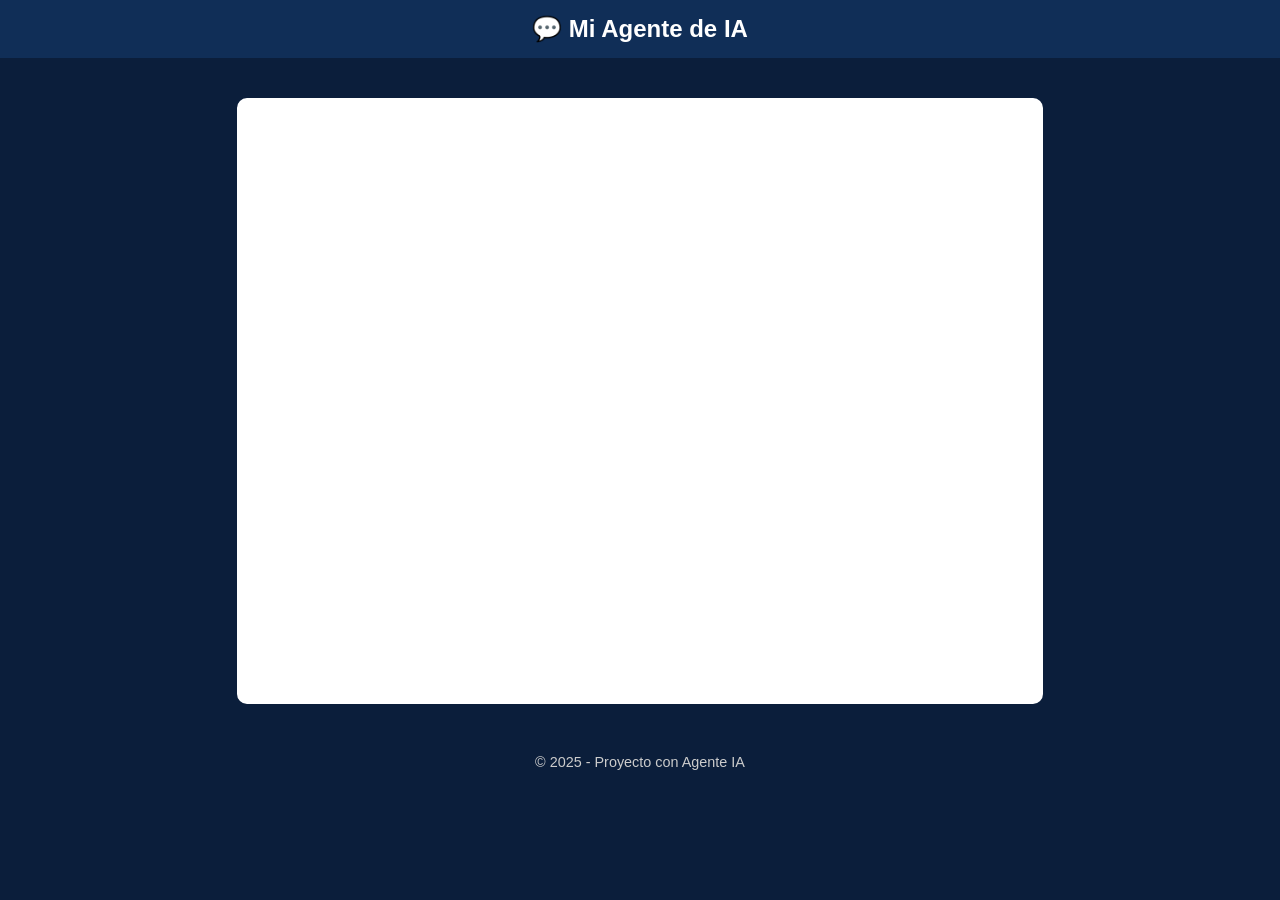
<file: agente-de-ia.html>
<!DOCTYPE html>
<html lang="es">
  <head>
    <meta charset="UTF-8" />
    <meta name="viewport" content="width=device-width, initial-scale=1.0" />
    <title>Agente IA</title>
    <style>
      body {
        background-color: #0b1e3b; /* Azul oscuro */
        color: white;
        font-family: Arial, sans-serif;
        text-align: center;
        margin: 0;
        padding: 0;
      }
      header {
        background-color: #102e57;
        padding: 15px;
        font-size: 1.5em;
        font-weight: bold;
      }
      #agent-container {
        margin: 40px auto;
        width: 90%;
        max-width: 800px;
        height: 600px; /* Ajusta según necesites */
        border: 3px solid white;
        border-radius: 10px;
        background-color: #ffffff;
        color: black;
      }
      footer {
        margin-top: 30px;
        padding: 10px;
        font-size: 0.9em;
        color: #ccc;
      }
    </style>
  </head>
  <body>
    <header>💬 Mi Agente de IA</header>

    <!-- Contenedor donde se mostrará el agente -->
    <div id="agent-container"></div>

    <!-- Script del agente -->
    <script
      type="module"
      src="https://agent.d-id.com/v2/index.js"
      data-mode="full"
      data-client-key="Z29vZ2xlLW9hdXRoMnwxMTg0MjIxOTUyMjc0Nzk5MzY0MzI6elJhd2ZmeXJnMERvRU1tTUI2R2Uz"
      data-agent-id="v2_agt_nbpR4aMG"
      data-name="did-agent"
      data-monitor="true"
      data-target-id="agent-container"
    ></script>

    <footer>© 2025 - Proyecto con Agente IA</footer>
  </body>
</html>
</file>
